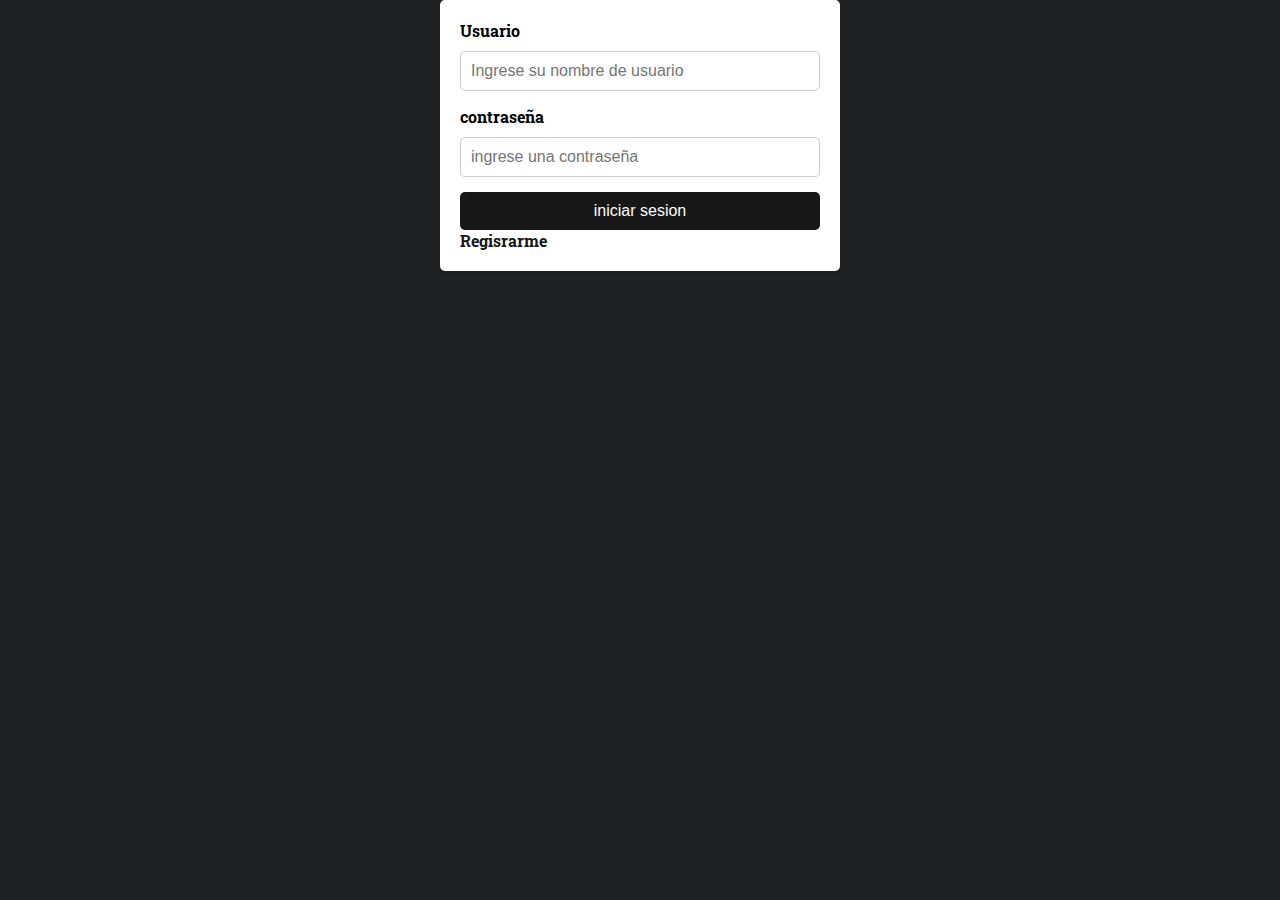
<file: html/inicioSesion.html>
<!DOCTYPE html>
<html lang="en">
<head>
    <meta charset="UTF-8">
    <meta name="viewport" content="width=device-width, initial-scale=1, maximum-scale=1">
    <link rel="preconnect" href="https://fonts.googleapis.com">
    <link rel="preconnect" href="https://fonts.gstatic.com" crossorigin>
    <link href="https://fonts.googleapis.com/css2?family=Roboto+Slab:wght@100&display=swap" rel="stylesheet">
    <link rel="stylesheet" href="../css/inisioSesion.css">
    <title>inicioSesion</title>
</head>
<body>
    
    <section class="contenedor">
        <form action="#" method="post" >
    
            <label for="usuario">Usuario</label>
            <input id="usuario" type="text" name="usuario" placeholder="Ingrese su nombre de usuario ">
            <label for="contraseña">contraseña</label>
            <input id="contraseña" type="text" name="contraseña" placeholder="ingrese una contraseña">
            
            <input type="submit" value="iniciar sesion" class="boton" formaction="index.html">
        </form>
        <a href="vistaPerfil.html">Regisrarme</a>
    </section>

</body>


</html>
</file>
<file: css/inisioSesion.css>
* {
  margin: 0;
  padding: 0;
  box-sizing: border-box;
}

body {
  font-family: 'Roboto Slab', serif;
  background-color: #1f2124;
}

.contenedor {
  max-width: 400px; 
  margin: 0 auto; 
  padding: 20px;
  background-color: #fff;
  border-radius: 5px;
  box-shadow: 0px 0px 10px rgba(0, 0, 0, 0.1);
}

form {
  display: flex;
  flex-direction: column;
}

label {
  margin-bottom: 10px;
  font-weight: bold;
}

input[type="text"],
input[type="password"] {
  padding: 10px;
  margin-bottom: 15px;
  border: 1px solid #ccc;
  border-radius: 5px;
  font-size: 16px;
}

.boton {
  padding: 10px;
  background-color: #171718;
  color: #fff;
  border: none;
  border-radius: 5px;
  font-size: 16px;
  cursor: pointer;
}

.boton:hover {
  background-color: #6a6e73;
  color: #171718;
}

a {
  font-weight: bold; 
  text-align: center;
  text-decoration: none;
  color: #171718;
}

a:hover {
  text-decoration: underline;
}
</file>
